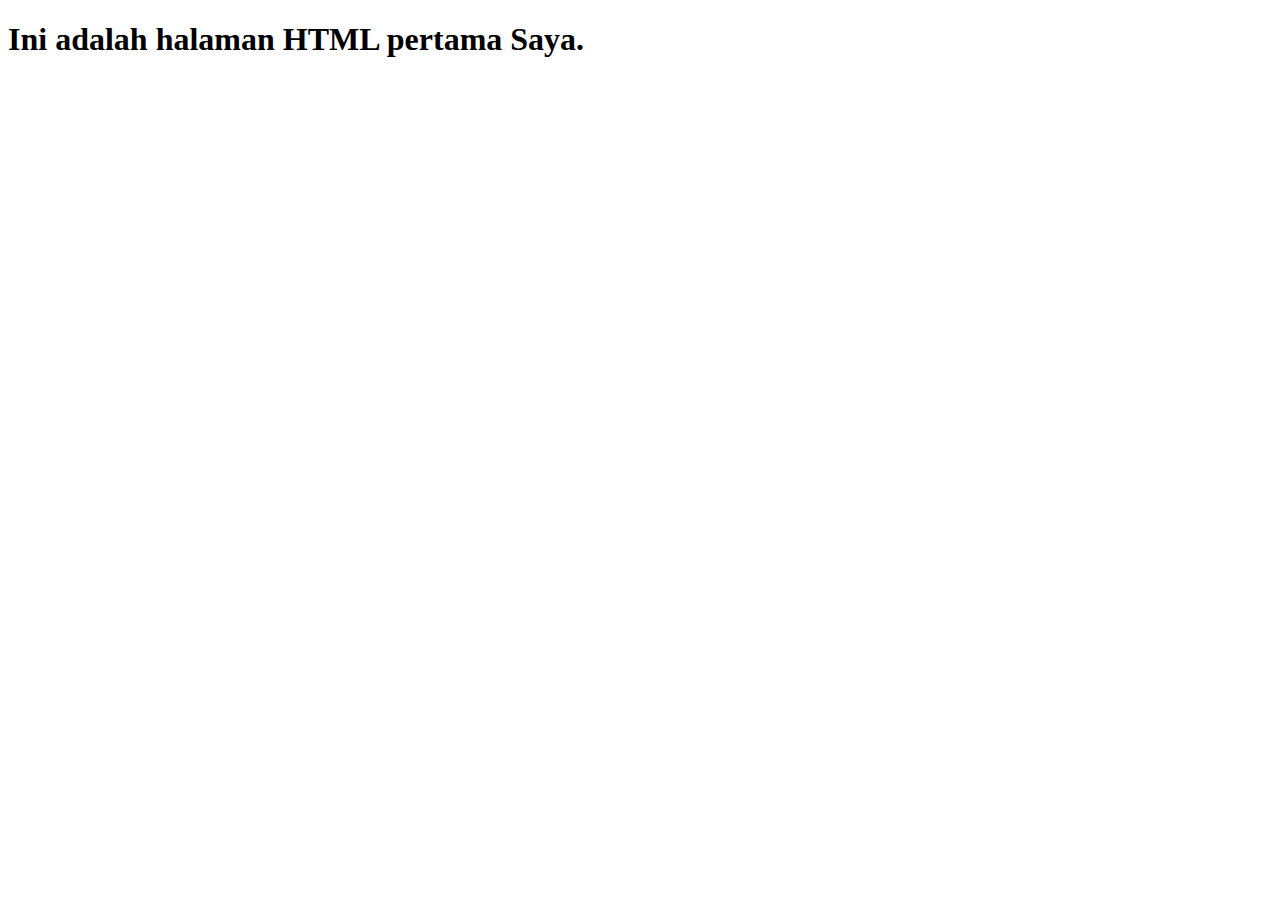
<file: index.html>
<!DOCTYPE html>
<html lang="en">
<head>
    <meta charset="UTF-8">
    <meta name="viewport" content="width=<h1>>, initial-scale=1.0">
    <title>Document</title>
</head>
<body>
    <h1>Ini adalah halaman HTML pertama Saya.</h1>
</body>
</html>
</file>
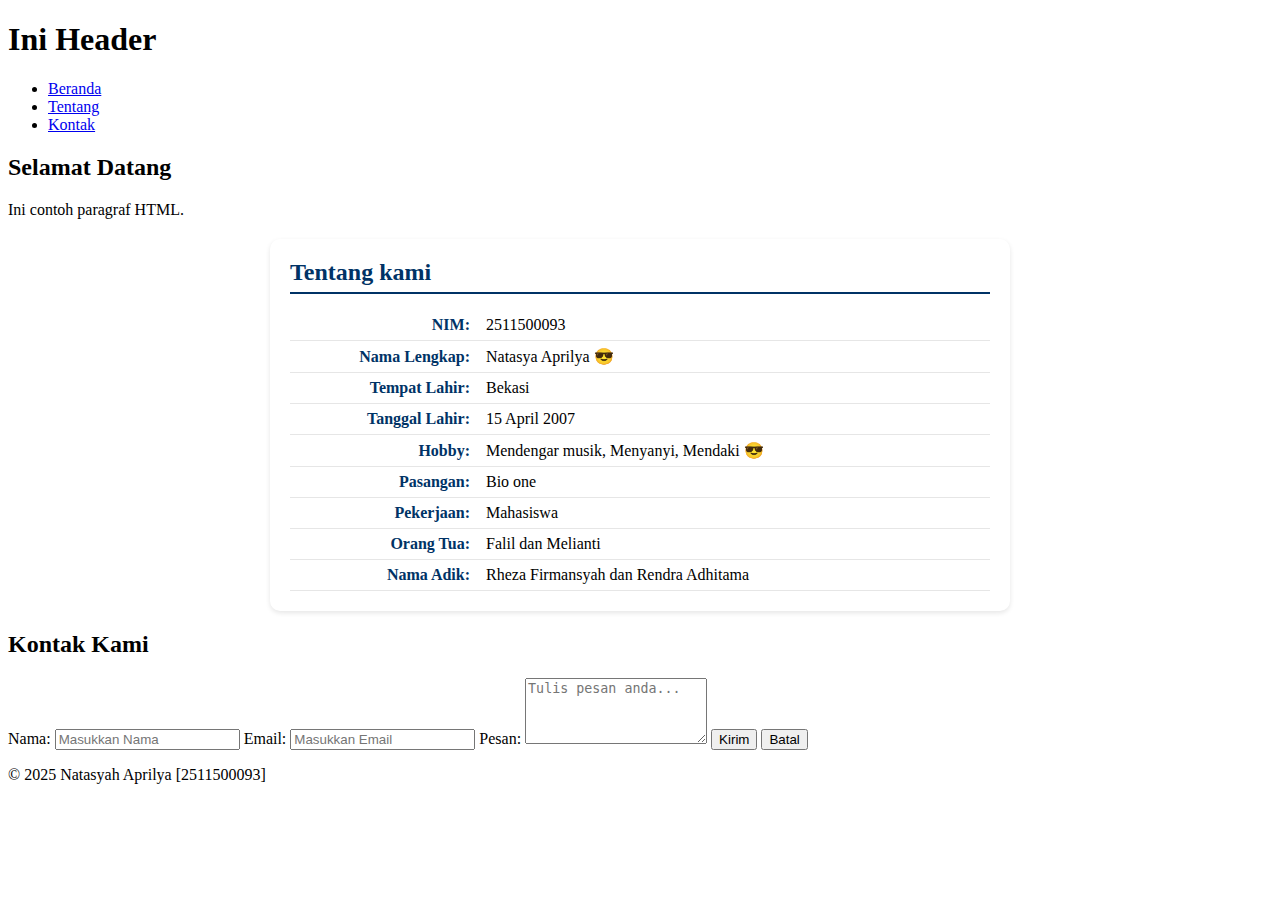
<file: pertemuan-03/index.html>
<!DOCTYPE html>
<html lang="en">
<head>
    <meta charset="UTF-8">
    <meta name="viewport" content="width=device-width, initial-scale=1.0">
    <title>Judul halaman</title>
    <style>
        #about {
            background-color: #ffffff;
            border-radius: 10px;
            padding: 20px;
            max-width: 700px;
            margin: 20px auto;
            box-shadow: 0 2px 5px rgba(0, 0, 0, 0.1);
        }

        #about h2 {
            color: #003366;
            border-bottom: 2px solid #003366;
            padding-bottom: 6px;
            margin-top: 0;
            margin-bottom: 16px; 
        }

        #about p {
            display: flex;
            justify-content: flex-start;
            align-items: baseline;
            margin: 0;
            padding: 6px 0;
            border-bottom: 1px solid #e6e6e6;
        }

        #about strong {
            min-width: 180px;
            color: #003366;
            font-weight: 600;
            text-align: right;
            padding-right: 16px;
            flex-shrink: 0;
        }
    </style>
</head>
<body>
  <header>
    <h1>Ini Header</h1>
    <nav>
        <ul>
            <li><a href="#home">Beranda</a></li>
            <li><a href="#about">Tentang</a></li>
            <li><a href="#contact">Kontak</a></li>
        </ul>
    </nav>
  </header>
  <main>
    <section id="home">
        <h2>Selamat Datang</h2>
        <p>Ini contoh paragraf HTML.</p>
    </section>
    <section id="about">
        <h2>Tentang kami</h2>
        <p><strong>NIM:</strong>2511500093</p>
        <p><strong>Nama Lengkap:</strong>Natasya Aprilya &#128526;</p>
        <p><strong>Tempat Lahir:</strong>Bekasi </p>
        <p><strong>Tanggal Lahir:</strong>15 April 2007</p>
        <p><strong>Hobby:</strong>Mendengar musik, Menyanyi, Mendaki &#128526;</p>
        <p><strong>Pasangan:</strong>Bio one</p>
        <p><strong>Pekerjaan:</strong>Mahasiswa</p>
        <p><strong>Orang Tua:</strong>Falil dan Melianti</p>
        <p><strong>Nama Adik:</strong>Rheza Firmansyah dan Rendra Adhitama</p>
    </section>
    <section id="contact">
        <h2>Kontak Kami</h2>
        <form action="" method="GET">
            <label for="txtNama">Nama:</label>
            <input type="text" id="txtNama" name="txtNama" placeholder="Masukkan Nama" required autocomplete="name">

            <label for="txtEmail">Email:</label>
            <input type="email" id="txtEmail" name="txtEmail" placeholder="Masukkan Email" required autocomplete="email">
            
            <label for="txtPesan">Pesan:</label>
            <textarea id="txtPesan" name="txtPesan" rows="4" placeholder="Tulis pesan anda..." required></textarea>

            <button type="submit">Kirim</button>
            <button type="Reset">Batal</button>
        </form>
    </section>
  </main>
  <footer>
    <p>&copy; 2025 Natasyah Aprilya [2511500093]</p>
  </footer>  
</body>
</html>
</file>
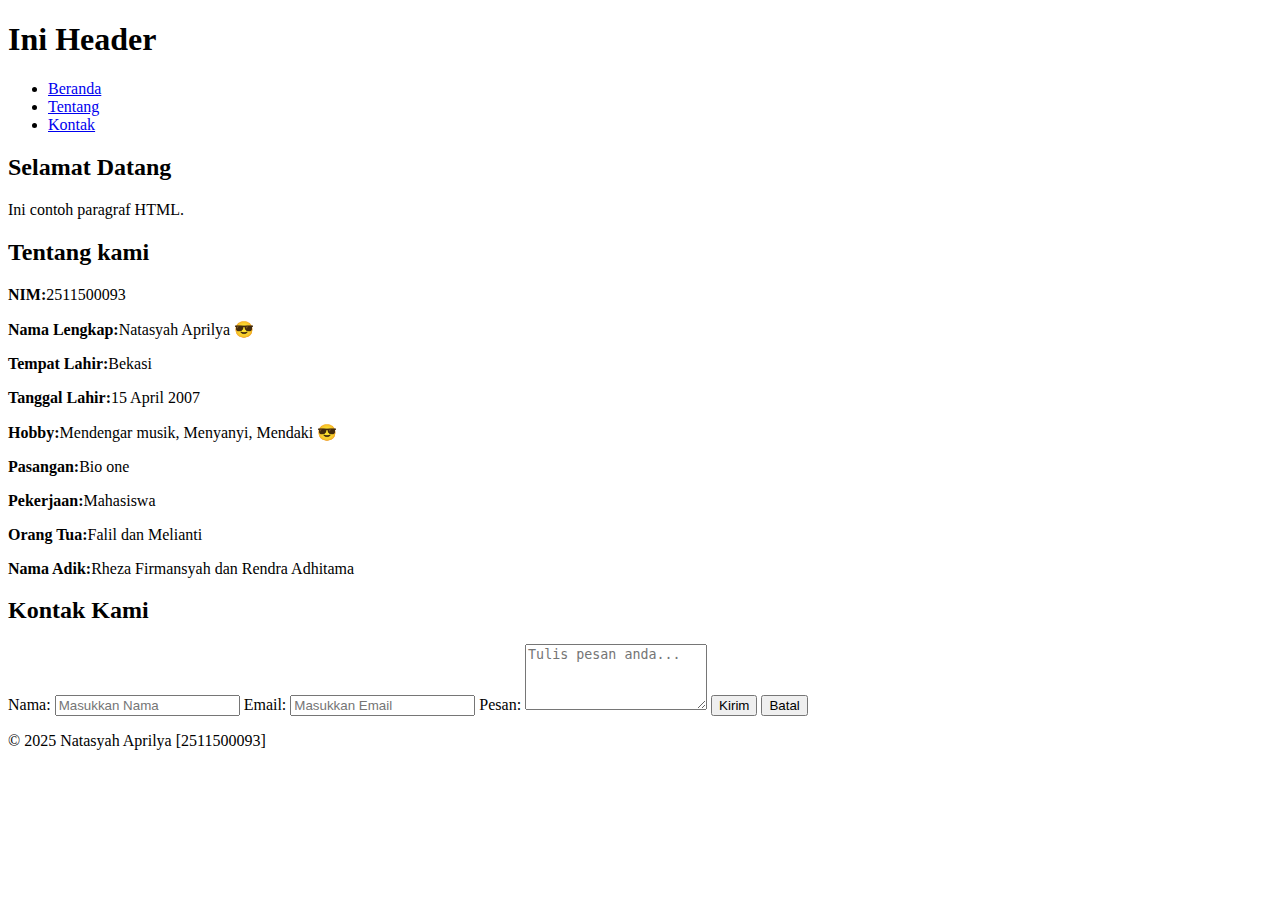
<file: pertemuan-04/index.html>
<!DOCTYPE html>
<html lang="en">
<head>
    <meta charset="UTF-8">
    <meta name="viewport" content="width=device-width, initial-scale=1.0">
    <title>Judul halaman</title>
   
</head>
<body>
  <header>
    <h1>Ini Header</h1>
    <nav>
        <ul>
            <li><a href="#home">Beranda</a></li>
            <li><a href="#about">Tentang</a></li>
            <li><a href="#contact">Kontak</a></li>
        </ul>
    </nav>
  </header>
  <main>
    <section id="home">
        <h2>Selamat Datang</h2>
        <p>Ini contoh paragraf HTML.</p>
    </section>
    <section id="about">
        <h2>Tentang kami</h2>
        <p><strong>NIM:</strong>2511500093</p>
        <p><strong>Nama Lengkap:</strong>Natasyah Aprilya &#128526;</p>
        <p><strong>Tempat Lahir:</strong>Bekasi </p>
        <p><strong>Tanggal Lahir:</strong>15 April 2007</p>
        <p><strong>Hobby:</strong>Mendengar musik, Menyanyi, Mendaki &#128526;</p>
        <p><strong>Pasangan:</strong>Bio one</p>
        <p><strong>Pekerjaan:</strong>Mahasiswa</p>
        <p><strong>Orang Tua:</strong>Falil dan Melianti</p>
        <p><strong>Nama Adik:</strong>Rheza Firmansyah dan Rendra Adhitama</p>
    </section>
    <section id="contact">
        <h2>Kontak Kami</h2>
        <form action="" method="GET">
            <label for="txtNama">Nama:</label>
            <input type="text" id="txtNama" name="txtNama" placeholder="Masukkan Nama" required autocomplete="name">

            <label for="txtEmail">Email:</label>
            <input type="email" id="txtEmail" name="txtEmail" placeholder="Masukkan Email" required autocomplete="email">
            
            <label for="txtPesan">Pesan:</label>
            <textarea id="txtPesan" name="txtPesan" rows="4" placeholder="Tulis pesan anda..." required></textarea>

            <button type="submit">Kirim</button>
            <button type="Reset">Batal</button>
        </form>
    </section>
  </main>
  <footer>
    <p>&copy; 2025 Natasyah Aprilya [2511500093]</p>
  </footer>  
</body>
</html>
</file>
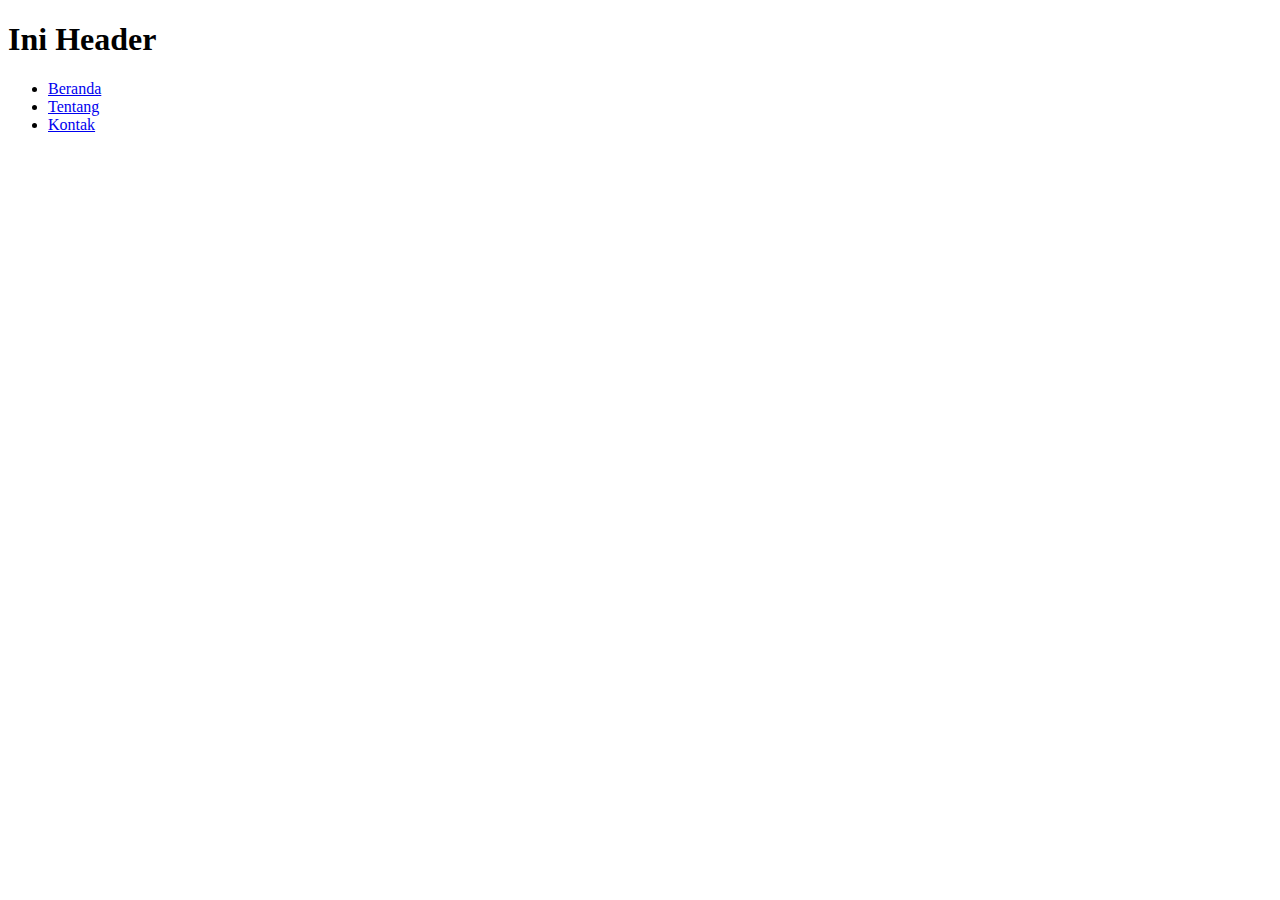
<file: pertemuan-02/emmet.html>
<!DOCTYPE html>
<html lang="en">
<head>
    <meta charset="UTF-8">
    <meta name="viewport" content="width=device-width, initial-scale=1.0">
    <title>Judul halaman</title>
</head>
<body>
  <header>
    <h1>Ini Header</h1>
    <nav>
        <ul>
            <li><a href="#home">Beranda</a></li>
            <li><a href="#about">Tentang</a></li>
            <li><a href="#contact">Kontak</a></li>
        </ul>
    </nav>
  </header>
  <main>
    <section>
        <h2></h2>
        <p></p>
    </section>
    <section>
        <h2></h2>
        <p></p>
    </section>

  </main>
  <footer>
  </footer>  
</body>
</html>
</file>
